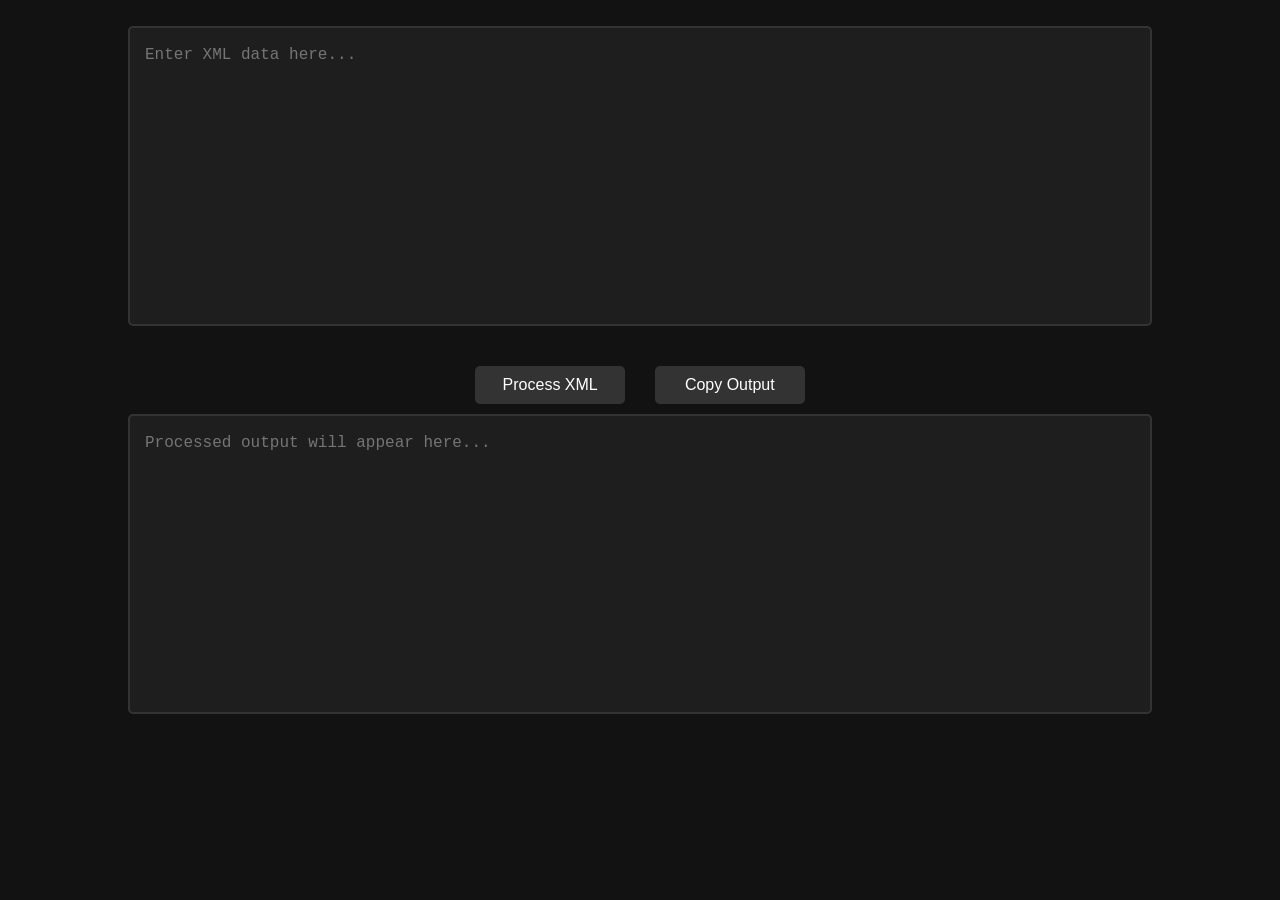
<file: index.html>
<!DOCTYPE html>
<html lang="en">
<head>
    <meta charset="UTF-8">
    <meta name="viewport" content="width=device-width, initial-scale=1.0">
    <title>Worktools</title>
    <link rel="stylesheet" href="styles.css">
    <style>
        .field-selection {
            display: grid;
            grid-template-columns: repeat(4, 1fr); /* Create four equal columns */
            gap: 10px; /* Space between items */
            margin-bottom: 10px;
        }
        .field-selection label {
            display: block;
            white-space: nowrap;
        }
    </style>
</head>
<body>

    <div class="container">
        <textarea id="inputArea" class="textarea" placeholder="Enter XML data here..."></textarea>

        <div id="fieldSelection" class="field-selection"></div>

        <div>
            <button id="processButton" class="button">Process XML</button>
            <button id="copyButton" class="button">Copy Output</button>
        </div>

        <textarea id="outputArea" class="textarea" placeholder="Processed output will appear here..." readonly></textarea>
    </div>

    <script>
        document.getElementById('processButton').addEventListener('click', function() {
            const xmlString = document.getElementById('inputArea').value;
            const parser = new DOMParser();
            const xmlDoc = parser.parseFromString(xmlString, "text/xml");

            const fields = {
                AAR_ID: getTextContent('AAR_ID'),
                OwningFacility: getTextContent('OwningFacility'),
                Order: getTextContent('Order'),
                AutoRouteLimit: getTextContent('AutoRouteLimit'),
                LowerAltitude: getTextContent('LowerAltitude'),
                UpperAltitude: getTextContent('UpperAltitude'),
                ProtectedAreaOverwrite: getTextContent('ProtectedAreaOverwrite'),
                AARAutoRouteAlphas: getMultipleTextContent('AARAutoRouteAlphas', 'RouteString'),
                AARTransitionFix: getMultipleTextContent('AARTransitionFix', 'FixName'),
                ApplicableARTCCs: getMultipleTextContent('ApplicableARTCCs', 'ARTCC_ID'),
                AARAirportList: getMultipleTextContent('AARAirportList', 'AirportID'),
                AARACClassCriteriaList: getMultipleTextContent('AARACClassCriteriaList', 'AircraftClassCriteriaID'),
                AARCrossingLine: getMultipleTextContent('AARCrossingLine', 'CrossingLineID'),
                RouteFixList: getMultipleTextContent('RouteFixList', 'FixName')
            };

            const fieldSelectionDiv = document.getElementById('fieldSelection');
            fieldSelectionDiv.innerHTML = ''; // Clear previous radio buttons

            Object.keys(fields).forEach(fieldName => {
                const fieldLabel = document.createElement('label');
                fieldLabel.textContent = fieldName;

                const checkBox = document.createElement('input');
                checkBox.type = 'checkbox';
                checkBox.name = 'fieldSelection';
                checkBox.value = fieldName;
                checkBox.checked = true; // Default to selected

                fieldLabel.prepend(checkBox);
                fieldSelectionDiv.appendChild(fieldLabel);
            });

            function getTextContent(tagName) {
                const element = xmlDoc.getElementsByTagName(tagName)[0];
                return element ? element.textContent.trim() : '';
            }

            function getMultipleTextContent(parentTag, childTag) {
                const parent = xmlDoc.getElementsByTagName(parentTag)[0];
                if (!parent) return '';
                const elements = parent.getElementsByTagName(childTag);
                let contentArray = [];
                for (let i = 0; i < elements.length; i++) {
                    contentArray.push(elements[i].textContent.trim());
                }
                return contentArray.join(',');
            }

            document.getElementById('fieldSelection').addEventListener('change', function() {
                const selectedFields = Array.from(document.querySelectorAll('input[name="fieldSelection"]:checked')).map(input => input.value);

                const output = selectedFields.map(fieldName => fields[fieldName]).join('\t');
                document.getElementById('outputArea').value = output.trim();
            });

            // Trigger initial selection change to populate the output area
            document.getElementById('fieldSelection').dispatchEvent(new Event('change'));
        });

        document.getElementById('copyButton').addEventListener('click', function() {
            const outputArea = document.getElementById('outputArea');
            outputArea.select();
            outputArea.setSelectionRange(0, 99999); // For mobile devices

            // Copy the text inside the textarea
            navigator.clipboard.writeText(outputArea.value)
                .then(() => {
                    // Add the pulse effect to indicate the copy was successful
                    outputArea.classList.add('pulse');
                    setTimeout(() => {
                        outputArea.classList.remove('pulse');
                    }, 500); // Pulse effect duration
                })
                .catch(() => {
                    console.error("Failed to copy the text.");
                });
        });
    </script>

</body>
</html>
</file>
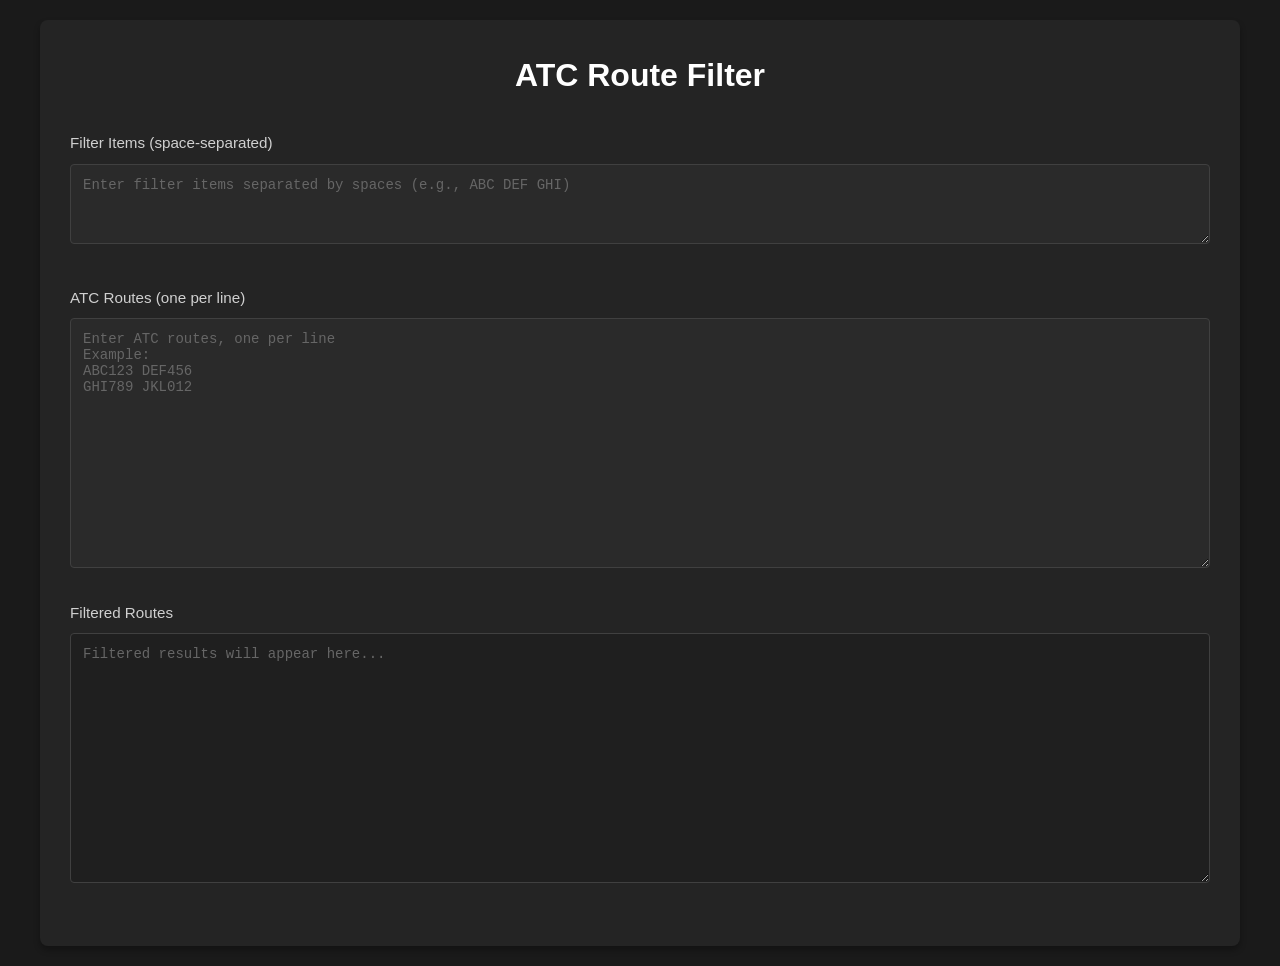
<file: routes.html>
<!DOCTYPE html>
<html lang="en">
<head>
  <meta charset="UTF-8" />
  <meta name="viewport" content="width=device-width, initial-scale=1.0"/>
  <title>ATC Route Filter</title>
  <style>
    * {
      margin: 0;
      padding: 0;
      box-sizing: border-box;
    }

    body {
      font-family: -apple-system, BlinkMacSystemFont, 'Segoe UI', Roboto, Oxygen, Ubuntu, Cantarell, sans-serif;
      background-color: #1a1a1a;
      color: #e0e0e0;
      line-height: 1.6;
      padding: 20px;
      min-height: 100vh;
    }

    .container {
      max-width: 1200px;
      margin: 0 auto;
      padding: 30px;
      background-color: #242424;
      border-radius: 8px;
      box-shadow: 0 4px 6px rgba(0, 0, 0, 0.3);
    }

    h1 {
      color: #ffffff;
      margin-bottom: 30px;
      text-align: center;
      font-size: 2em;
      font-weight: 600;
    }

    .form-group {
      margin-bottom: 25px;
    }

    label {
      display: block;
      margin-bottom: 8px;
      color: #d0d0d0;
      font-weight: 500;
      font-size: 0.95em;
    }

    textarea {
      width: 100%;
      padding: 12px;
      background-color: #2a2a2a;
      color: #e0e0e0;
      border: 1px solid #404040;
      border-radius: 4px;
      font-family: 'Courier New', monospace;
      font-size: 14px;
      resize: vertical;
      transition: border-color 0.2s ease, box-shadow 0.2s ease;
    }

    textarea:focus {
      outline: none;
      border-color: #5a9;
      box-shadow: 0 0 0 3px rgba(85, 170, 153, 0.1);
    }

    textarea[readonly] {
      background-color: #1f1f1f;
      cursor: default;
    }

    textarea[readonly]:focus {
      border-color: #404040;
      box-shadow: none;
    }

    #filterItems {
      height: 80px;
      min-height: 80px;
    }

    #routes {
      height: 250px;
      min-height: 250px;
    }

    #filteredResults {
      height: 250px;
      min-height: 250px;
    }

    .result-count {
      margin-top: 8px;
      font-size: 0.85em;
      color: #999;
      font-style: italic;
    }

    ::placeholder {
      color: #666;
      opacity: 1;
    }

    ::-webkit-scrollbar {
      width: 10px;
    }

    ::-webkit-scrollbar-track {
      background: #1a1a1a;
    }

    ::-webkit-scrollbar-thumb {
      background: #404040;
      border-radius: 5px;
    }

    ::-webkit-scrollbar-thumb:hover {
      background: #505050;
    }

    /* New styles for chips (bubble-like items) */
    .chips {
      display: flex;
      flex-wrap: wrap;
      gap: 8px;
      margin-top: 10px;
      align-items: center;
    }

    .chip {
      display: inline-flex;
      align-items: center;
      gap: 8px;
      background: linear-gradient(180deg, #303030, #262626);
      border: 1px solid #3a3a3a;
      color: #e6e6e6;
      padding: 6px 10px;
      border-radius: 999px;
      font-size: 0.9em;
      box-shadow: 0 1px 0 rgba(0,0,0,0.6);
      max-width: 100%;
      word-break: break-word;
    }

    .chip .remove {
      background: transparent;
      border: none;
      color: #cfcfcf;
      font-weight: 700;
      cursor: pointer;
      padding: 0;
      line-height: 1;
      font-size: 1rem;
      border-radius: 50%;
      width: 18px;
      height: 18px;
      display: inline-flex;
      align-items: center;
      justify-content: center;
    }

    .chip .remove:hover {
      color: #ff9b9b;
    }

    /* Make sure chips container doesn't overlap textarea on small heights */
    @media (max-width: 520px) {
      .chip {
        font-size: 0.85em;
        padding: 5px 8px;
      }
    }
  </style>
</head>
<body>
  <div class="container">
    <h1>ATC Route Filter</h1>
    
    <div class="form-group">
      <label for="filterItems">Filter Items (space-separated)</label>
      <textarea 
        id="filterItems" 
        placeholder="Enter filter items separated by spaces (e.g., ABC DEF GHI)"
        rows="3"
        aria-describedby="chipsContainer"
      ></textarea>

      <!-- Chips container: shows each entered item as a bubble regardless of how they were input -->
      <div id="chipsContainer" class="chips" aria-live="polite" aria-atomic="true"></div>
    </div>
    
    <div class="form-group">
      <label for="routes">ATC Routes (one per line)</label>
      <textarea 
        id="routes" 
        placeholder="Enter ATC routes, one per line&#10;Example:&#10;ABC123 DEF456&#10;GHI789 JKL012"
        rows="12"
      ></textarea>
    </div>
    
    <div class="form-group">
      <label for="filteredResults">Filtered Routes</label>
      <textarea 
        id="filteredResults" 
        readonly
        rows="12"
        placeholder="Filtered results will appear here..."
      ></textarea>
      <div class="result-count" id="resultCount"></div>
    </div>
  </div>
  
  <script>
    const filterItemsInput = document.getElementById('filterItems');
    const routesInput = document.getElementById('routes');
    const filteredResultsOutput = document.getElementById('filteredResults');
    const resultCountDisplay = document.getElementById('resultCount');
    const chipsContainer = document.getElementById('chipsContainer');

    function renderChips(items) {
      // Clear existing chips
      chipsContainer.innerHTML = '';

      if (!items || items.length === 0) {
        // Nothing to show
        return;
      }

      items.forEach(item => {
        const chip = document.createElement('span');
        chip.className = 'chip';
        chip.textContent = item;

        // Remove button (optional UX: allows removing a filter by clicking the ×)
        const removeBtn = document.createElement('button');
        removeBtn.className = 'remove';
        removeBtn.type = 'button';
        removeBtn.title = `Remove "${item}"`;
        removeBtn.textContent = '×';
        removeBtn.addEventListener('click', (e) => {
          e.preventDefault();
          removeFilterItem(item);
        });

        chip.appendChild(removeBtn);
        chipsContainer.appendChild(chip);
      });
    }

    function removeFilterItem(itemToRemove) {
      // Parse current filter items, remove all exact matches, and update textarea
      const current = filterItemsInput.value.trim()
        ? filterItemsInput.value.trim().split(/\s+/).filter(i => i.length > 0)
        : [];
      const updated = current.filter(i => i !== itemToRemove);
      filterItemsInput.value = updated.join(' ');
      filterRoutes();
    }

    function filterRoutes() {
      // Get filter items and routes
      const filterItemsText = filterItemsInput.value.trim();
      const routesText = routesInput.value.trim();

      // Split filter items by spaces and filter out empty strings
      const filterItems = filterItemsText
        ? filterItemsText.split(/\s+/).filter(item => item.length > 0)
        : [];

      // Render chips (bubbles) for current filter items
      renderChips(filterItems);

      // Split routes by newlines and filter out empty strings
      const routes = routesText
        ? routesText.split('\n').map(route => route.trim()).filter(route => route.length > 0)
        : [];

      let filteredRoutes = [];

      // If no filter items, show all routes
      if (filterItems.length === 0) {
        filteredRoutes = routes;
      } else {
        // Filter routes: include route if it contains ANY filter item (case-insensitive)
        filteredRoutes = routes.filter(route => {
          const routeLower = route.toLowerCase();
          return filterItems.some(item => {
            const itemLower = item.toLowerCase();
            return routeLower.includes(itemLower);
          });
        });
      }

      // Update filtered results
      filteredResultsOutput.value = filteredRoutes.join('\n');

      // Update result count
      const count = filteredRoutes.length;
      const total = routes.length;
      if (total > 0) {
        resultCountDisplay.textContent = `Showing ${count} of ${total} route${total !== 1 ? 's' : ''}`;
      } else {
        resultCountDisplay.textContent = '';
      }
    }

    // Attach event listeners for real-time filtering and chip display
    filterItemsInput.addEventListener('input', filterRoutes);
    filterItemsInput.addEventListener('paste', () => {
      // Slight delay to allow pasted text to be available in the input
      setTimeout(filterRoutes, 10);
    });

    routesInput.addEventListener('input', filterRoutes);
    routesInput.addEventListener('paste', () => {
      setTimeout(filterRoutes, 10);
    });

    // Initial filter & chip render on page load
    filterRoutes();
  </script>
<script defer src="https://static.cloudflareinsights.com/beacon.min.js/vcd15cbe7772f49c399c6a5babf22c1241717689176015" integrity="sha512-ZpsOmlRQV6y907TI0dKBHq9Md29nnaEIPlkf84rnaERnq6zvWvPUqr2ft8M1aS2[...]
</body>
</html>
</file>
<file: styles.css>
/* General Styles */
body {
    margin: 0;
    padding: 0;
    background-color: #121212;
    color: #FFFFFF;
    font-family: 'Courier New', Courier, monospace; /* Updated to a monospace font */
    display: flex;
    flex-direction: column;
    align-items: center;
    min-height: 100vh;
}

/* Container Styles */
.container {
    width: 80%;
    margin-top: 2%;
    display: flex;
    flex-direction: column;
    align-items: center;
}

/* Textarea Styles */
.textarea {
    width: 100%;
    height: 300px;
    background-color: #1e1e1e;
    color: #FFFFFF;
    border: 2px solid #333;
    border-radius: 5px;
    padding: 15px;
    box-sizing: border-box;
    font-size: 16px; /* Ensures consistent font size */
    font-family: inherit; /* Inherits font from body */
    resize: none;
    margin-bottom: 20px;
    line-height: 1.5;
    overflow-y: auto;
}

/* Button Styles */
.button {
    width: 150px;
    padding: 10px 20px;
    margin: 10px;
    background-color: #333;
    color: #FFFFFF;
    border: none;
    border-radius: 5px;
    cursor: pointer;
    font-size: 16px;
    transition: background-color 0.3s ease;
}

.button:hover {
    background-color: #555;
}

/* Copy Confirmation Pulse */
#outputArea.pulse {
    border-color: #00ff00;
    box-shadow: 0 0 10px #00ff00;
    transition: border-color 0.3s ease, box-shadow 0.3s ease;
}
</file>
